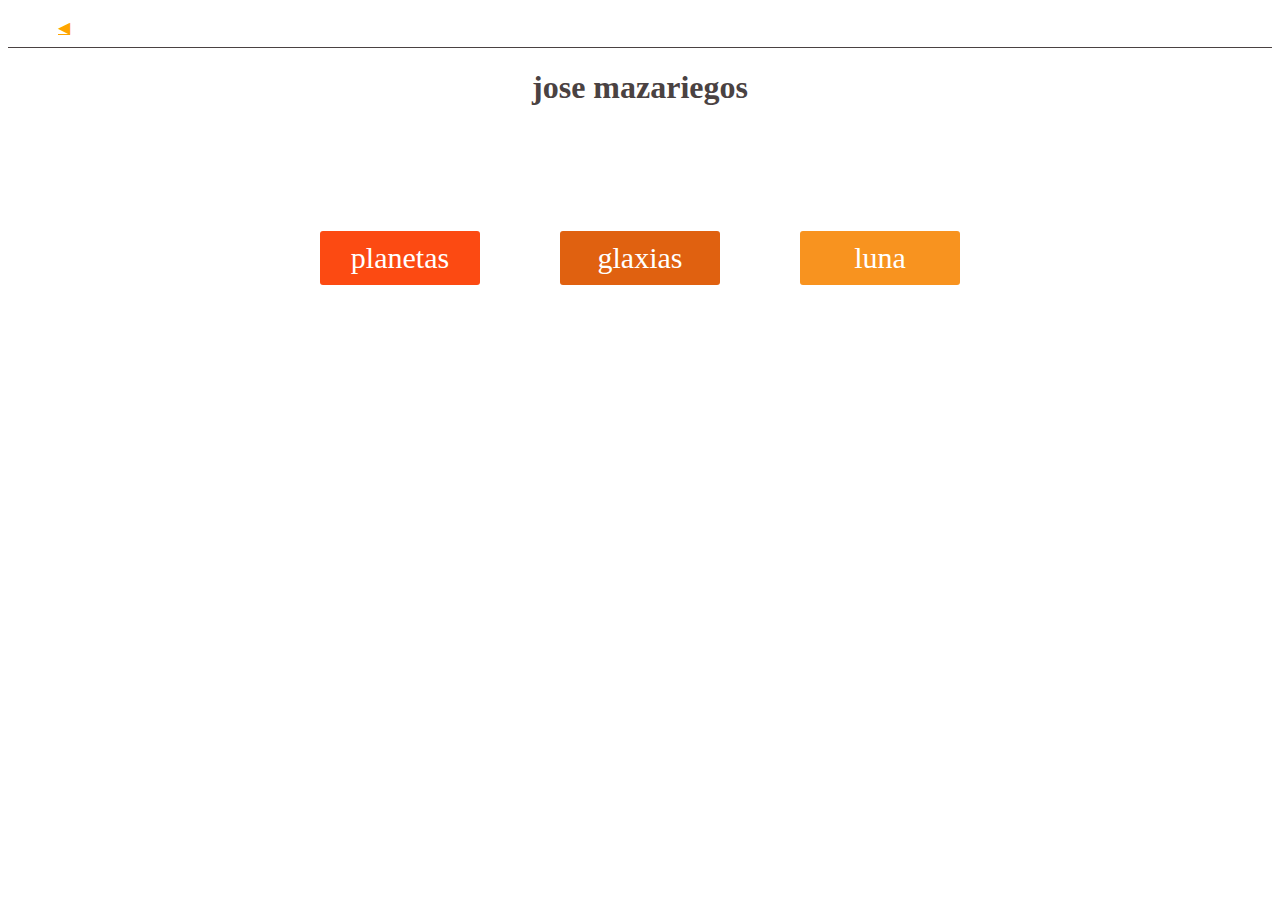
<file: index.html>
<!DOCTYPE html>
<html lang="es">
<head>
    <meta charset="UTF-8">
    <title>galaxia</title>
    
    <link rel="stylesheet" href="CSS/index.css">
    <link rel="stylesheet" href="CSS/head.css">
    
</head>
<body>
 <header>
    <a class="emoji" href="index.html">&#9664;</a>
     
 </header>
    
     <section>
       <h1 class="primeralinea">jose mazariegos</h1>
     <section class="boton0">
    <div>
      <a class="boton1" href="planetas.html"> planetas</a>
         </div>
         <div>
   <a class="boton2" href="galaxia.html"> glaxias</a>
         </div>
         <div>
   <a class="boton3" href="luna.html"> luna </a>
         </div>
         
     </section>
   
    </section>
</body>
</html>
</file>
<file: CSS/index.css>
section{
    width: 1100px;
    margin: auto
}
.primeralinea{
    color:#4A4242;
      text-align: center;
}
header{
    border-bottom: 1px solid #4A4242;
     padding: 10px 50px 10px 50px;
}
.emoji{
    color: orange
}
.boton1 {
     color: white;
    text-align: center;
    text-decoration: none;
    background-color: #FC4A12;
    padding: 10px 25px 10px 25px;
    font-size: 30px;
    border-radius: 3px;
    display: block ;
    width: 110px;
    
}
.boton1:hover{
    width: 130px;
        background-color: sandybrown;
    color: black
}
.boton2 {
    color: white;
    text-align: center;
    text-decoration: none;
    background-color: #E06110;
    padding: 10px 25px 10px 25px;
    font-size: 30px;
    border-radius: 3px;
    display: block ;
     width: 110px;

}
.boton2:hover{
    width: 130px;
        background-color: sandybrown;
    color: black
}
.boton3 {
    color: white;
    text-align: center;
    text-decoration: none;
    background-color:#F8931F;
    padding: 10px 25px 10px 25px;
    font-size: 30px;
    border-radius: 3px;
    display: block ;
     width: 110px;
}
.boton3:hover{
    width: 130px;
        background-color: sandybrown;
    color: black
}
.boton0 {
    display: flex;
    flex-direction: row;
    justify-content: space-around;
    width: 720px;
    margin-top: 125px;
       
}
</file>
<file: CSS/head.css>
hola
</file>
